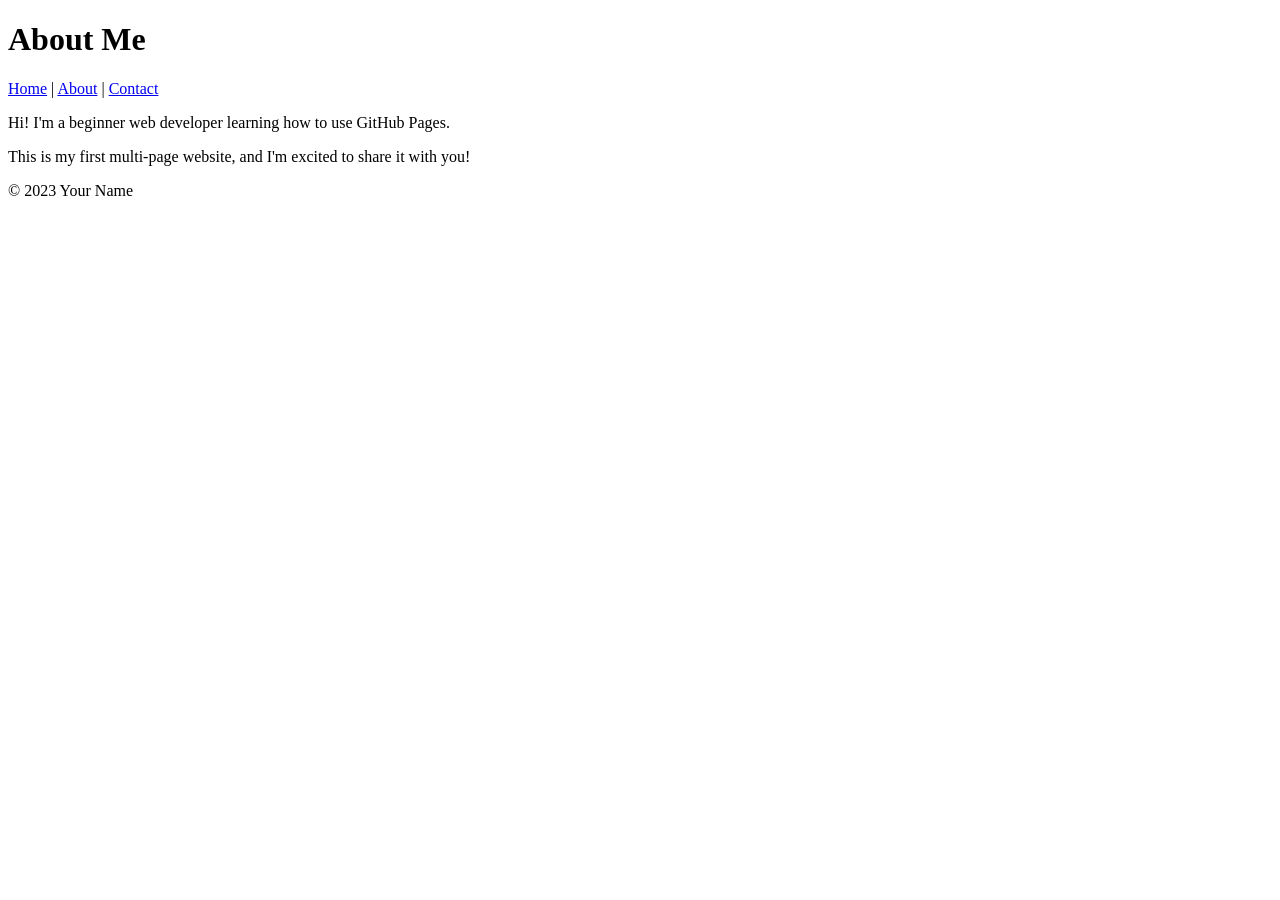
<file: About Page.html>
<!DOCTYPE html> 

<html lang="en"> 

<head> 

    <meta charset="UTF-8"> 

    <meta name="viewport" content="width=device-width, initial-scale=1.0"> 

    <title>About Me</title> 

</head> 

<body> 

    <header> 

        <h1>About Me</h1> 

        <nav> 

            <a href="index.html">Home</a> | 

            <a href="about.html">About</a> | 

            <a href="contact.html">Contact</a> 

        </nav> 

    </header> 

 

    <main> 

        <p>Hi! I'm a beginner web developer learning how to use GitHub Pages.</p> 

        <p>This is my first multi-page website, and I'm excited to share it with you!</p> 

    </main> 

 

    <footer> 

        <p>&copy; 2023 Your Name</p> 

    </footer> 

</body> 

</html>
</file>
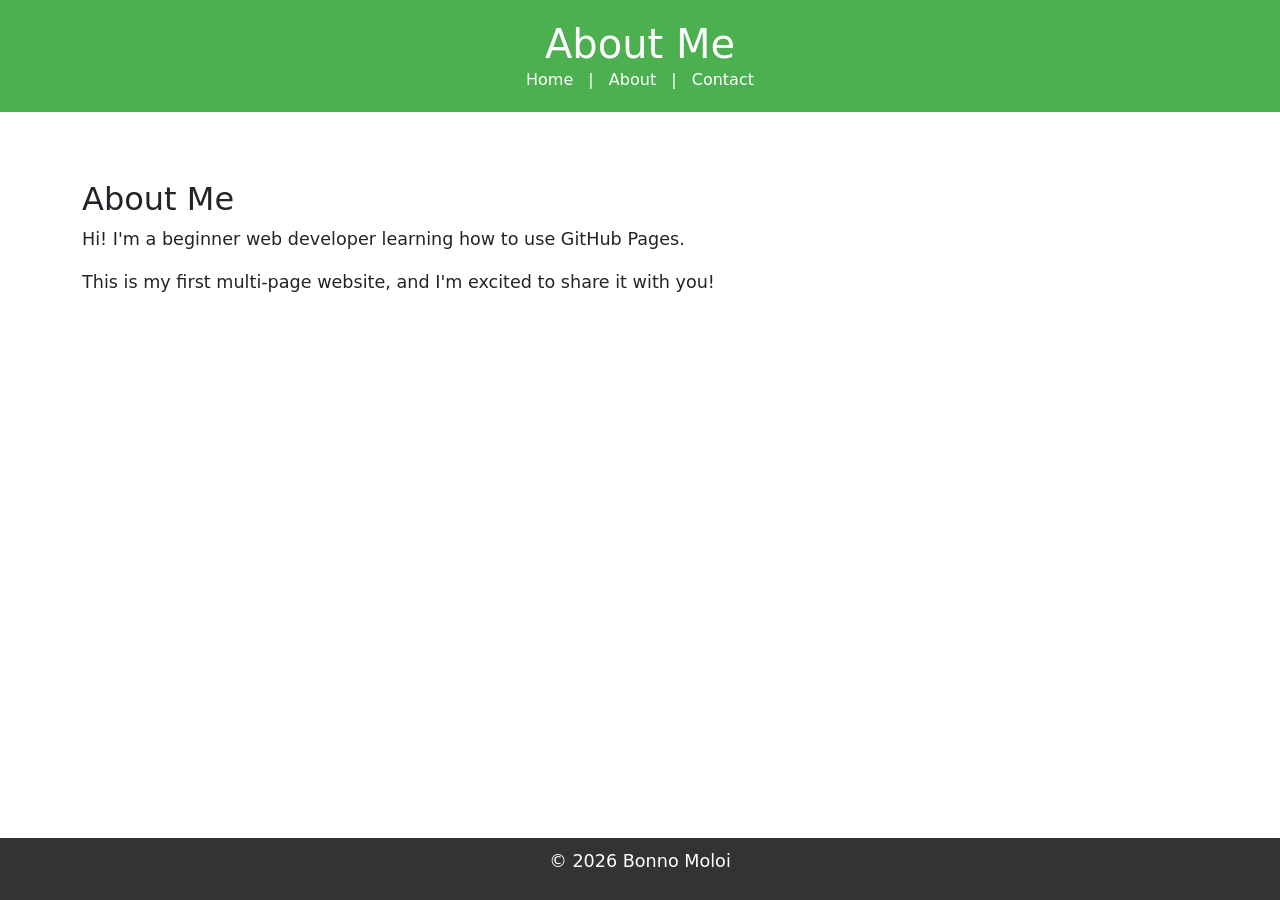
<file: About.html>
<!DOCTYPE html> 
<html lang="en"> 
<head> 
    <link rel="stylesheet" href="styles.css"> 
    <meta charset="UTF-8"> 
    <meta name="viewport" content="width=device-width, initial-scale=1.0"> 
    <title>About Me</title>

    <!-- Bootstrap CSS --> 
    <link href="https://cdn.jsdelivr.net/npm/bootstrap@5.3.0/dist/css/bootstrap.min.css" rel="stylesheet"> 
    <!-- Bootstrap JS and dependencies --> 
    <script src="https://cdn.jsdelivr.net/npm/@popperjs/core@2.11.6/dist/umd/popper.min.js"></script> 
    <script src="https://cdn.jsdelivr.net/npm/bootstrap@5.3.0/dist/js/bootstrap.min.js"></script>
    
</head> 
<body> 
    <header> 
        <h1>About Me</h1> 
        <nav> 
            <a href="index.html">Home</a> | 
            <a href="About.html">About</a> | 
            <a href="Contact.html">Contact</a> 
       </nav> 
    </header> 
<main class="container my-5"> 
    <h2>About Me</h2> 
    <p>Hi! I'm a beginner web developer learning how to use GitHub Pages.</p> 
    <p>This is my first multi-page website, and I'm excited to share it with you!</p> 
</main> 
    <footer> 
        <p>&copy; 2026 Bonno Moloi</p> 
    </footer> 
</body> 
</html>
</file>
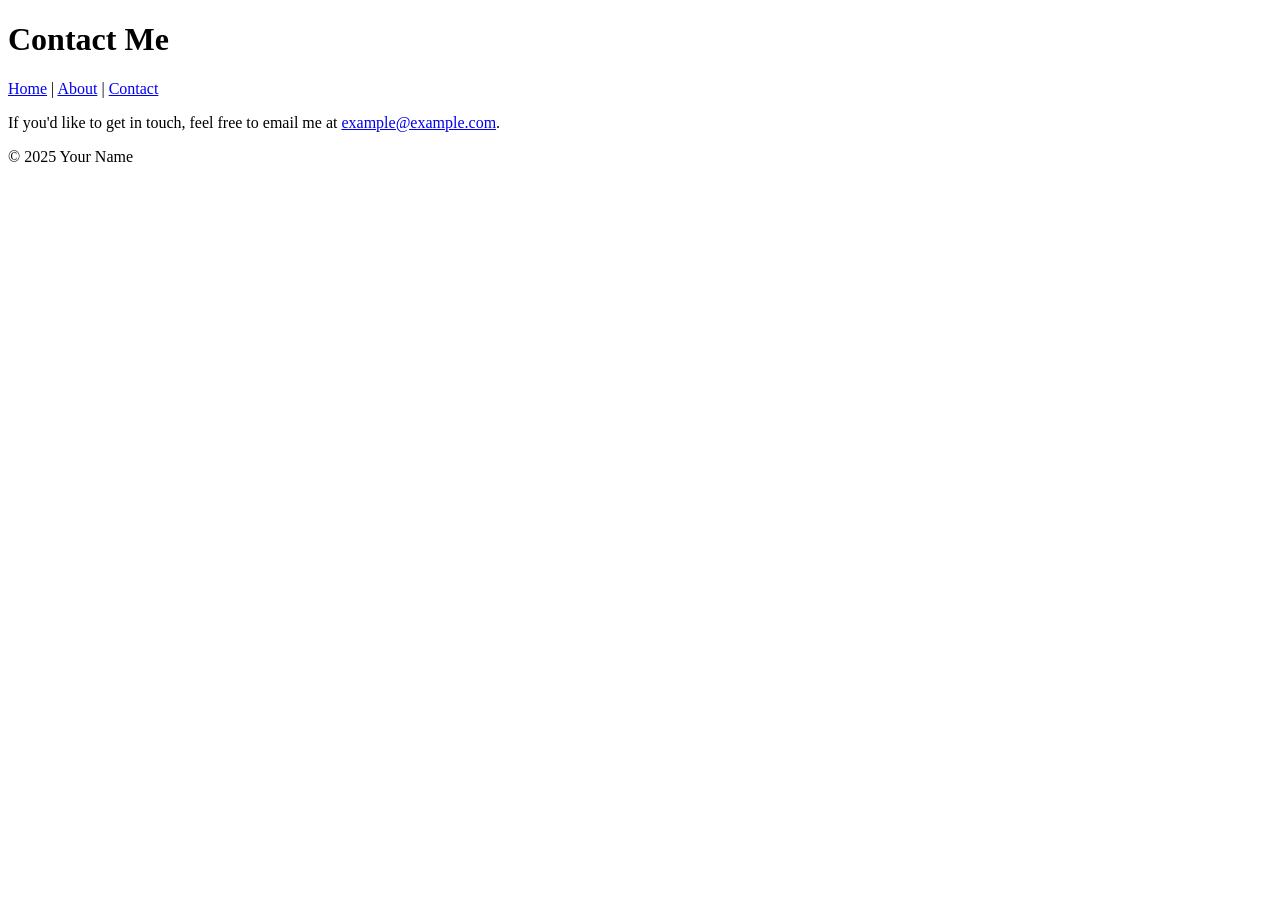
<file: Contact Page.html>
<!DOCTYPE html> 

<html lang="en"> 

<head> 

    <meta charset="UTF-8"> 

    <meta name="viewport" content="width=device-width, initial-scale=1.0"> 

    <title>Contact Me</title> 

</head> 

<body> 

    <header> 

        <h1>Contact Me</h1> 

        <nav> 

            <a href="index.html">Home</a> | 

            <a href="about.html">About</a> | 

            <a href="contact.html">Contact</a> 

        </nav> 

    </header> 

 

    <main> 

        <p>If you'd like to get in touch, feel free to email me at <a href="mailto:example@example.com">example@example.com</a>.</p> 

    </main> 

 

    <footer> 

        <p>&copy; 2025 Your Name</p> 

    </footer> 

</body> 

</html>
</file>
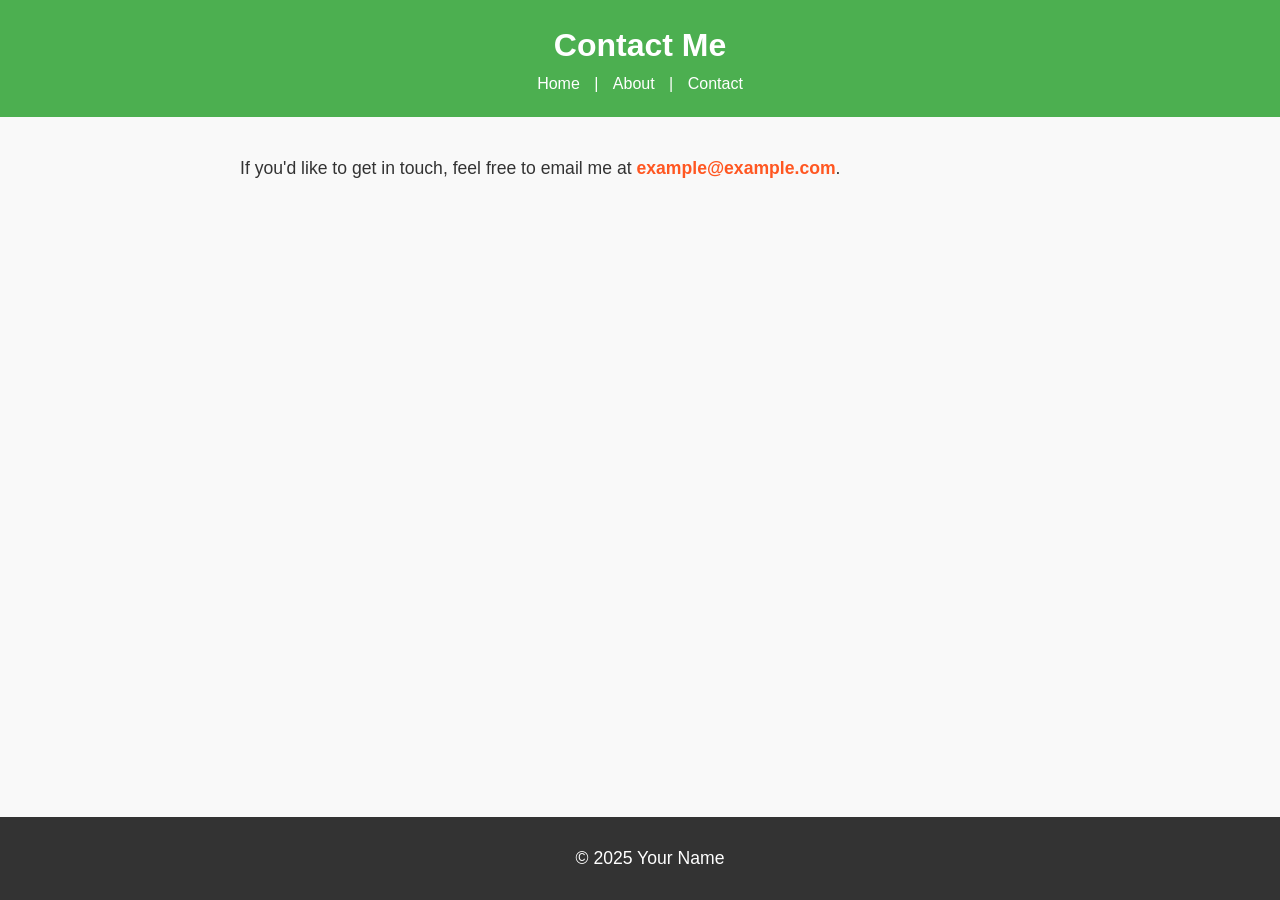
<file: Contact Us.html>
<!DOCTYPE html> 
<html lang="en"> 
<head>
    <link rel="stylesheet" href="styles.css">
    <meta charset="UTF-8"> 
    <meta name="viewport" content="width=device-width, initial-scale=1.0"> 
    <title>Contact Me</title>          
    </head> 
<body> 
    <header> 
        <h1>Contact Me</h1> 
        <nav> 
            <a href="index.html">Home</a> | 
            <a href="About.html">About</a> | 
            <a href="Contact.html">Contact</a> 
        </nav> 
    </header> 
     <main> 
        <p>If you'd like to get in touch, feel free to email me at <a href="mailto:example@example.com">example@example.com</a>.</p> 
    </main> 
    <footer> 
        <p>&copy; 2025 Your Name</p> 
    </footer> 
</body> 
</html>
</file>
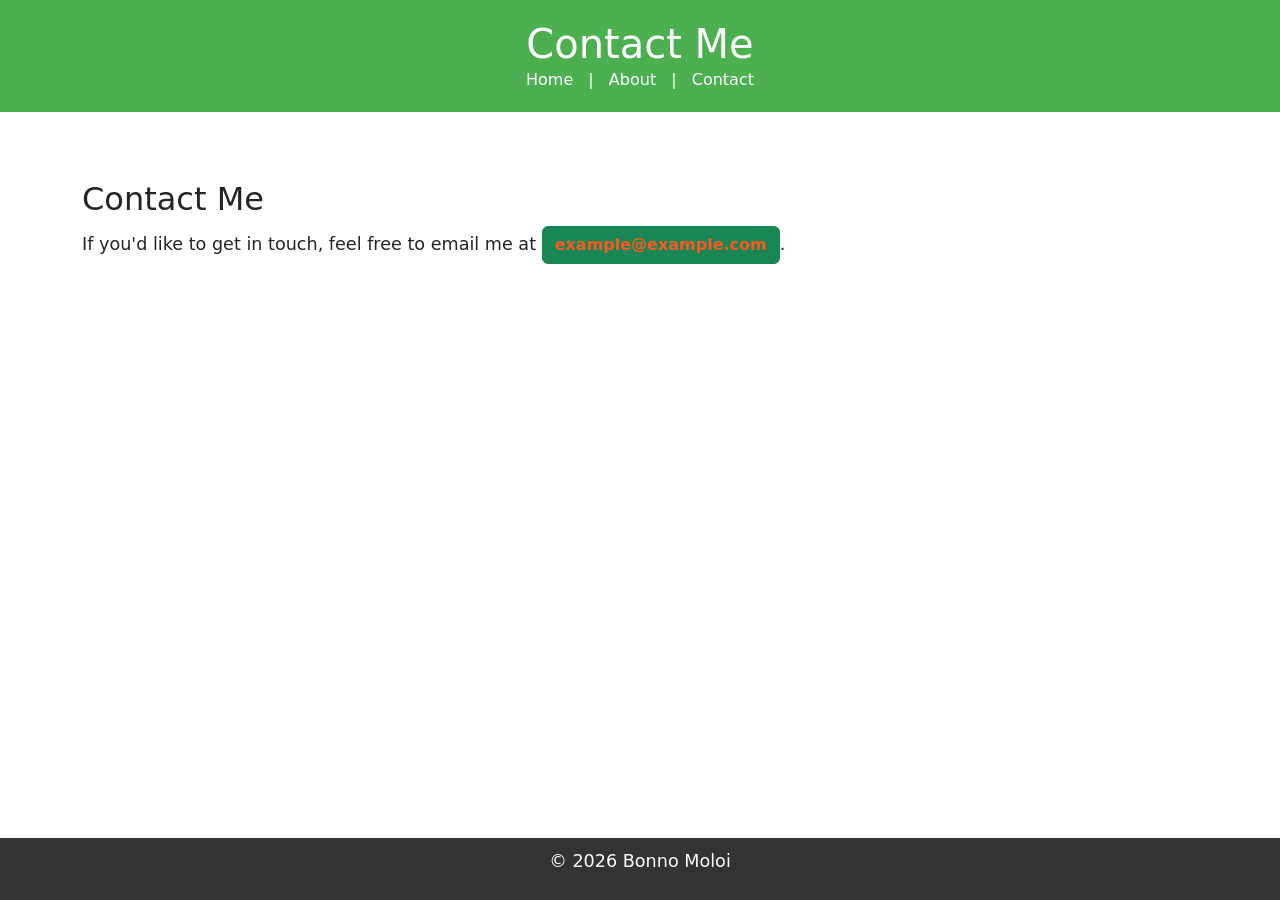
<file: Contact.html>
<!DOCTYPE html> 
<html lang="en"> 
<head>
    <link rel="stylesheet" href="styles.css">
    <meta charset="UTF-8"> 
    <meta name="viewport" content="width=device-width, initial-scale=1.0"> 
    <title>Contact Me</title> 

    <!-- Bootstrap CSS --> 
    <link href="https://cdn.jsdelivr.net/npm/bootstrap@5.3.0/dist/css/bootstrap.min.css" rel="stylesheet"> 
    <!-- Bootstrap JS and dependencies --> 
    <script src="https://cdn.jsdelivr.net/npm/@popperjs/core@2.11.6/dist/umd/popper.min.js"></script> 
    <script src="https://cdn.jsdelivr.net/npm/bootstrap@5.3.0/dist/js/bootstrap.min.js"></script>
    
    </head> 
<body> 
    <header> 
        <h1>Contact Me</h1> 
        <nav> 
            <a href="index.html">Home</a> | 
            <a href="About.html">About</a> | 
            <a href="Contact.html">Contact</a> 
        </nav> 
    </header> 
     <main class="container my-5"> 
    <h2>Contact Me</h2> 
    <p>If you'd like to get in touch, feel free to email me at <a href="mailto: sheaster66@gmail.com" class="btn btn-success">example@example.com</a>.</p> 

</main> 
    <footer> 
        <p>&copy; 2026 Bonno Moloi</p> 
    </footer> 
</body> 
</html>
</file>
<file: styles.css>
body {
   font-family: Arial, sans-serif;
   color: #333;
   background-color: #f9f9f9;
   margin: 0;
   padding: 0;
   line-height: 1.6;
}

header {
   background-color: #4CAF50;
   color: white;
   padding: 20px;
   text-align: center;
}

header h1 {
    margin: 0;
}



nav a {
    color: white;
    text-decoration: none;
    margin: 0 10px;
}

nav a:hover {
    text-decoration: underline;
}

main {
    padding: 20px;
    max-width: 800px;
    margin: 0 auto;
}

main img {
    max-width: 100%;
    height: auto;
    display: block;
    margin: 20px 0;
}

footer {
    background-color: #333;
    color: white;
    text-align: center;
    padding: 10px;
    position: fixed;
    bottom: 0;
    width: 100%;
}

p {
    font-size: 1.1em;
}

a {
    color: #4CAF50;
    text-decoration: none;
}

a:hover {
    text-decoration: underline;
}

img {
    border: 5px solid #4CAF50;
    border-radius: 10px;
}

main a[href^="mailto:"] {
    color: #ff5722;
    font-weight: bold;
 }
</file>
